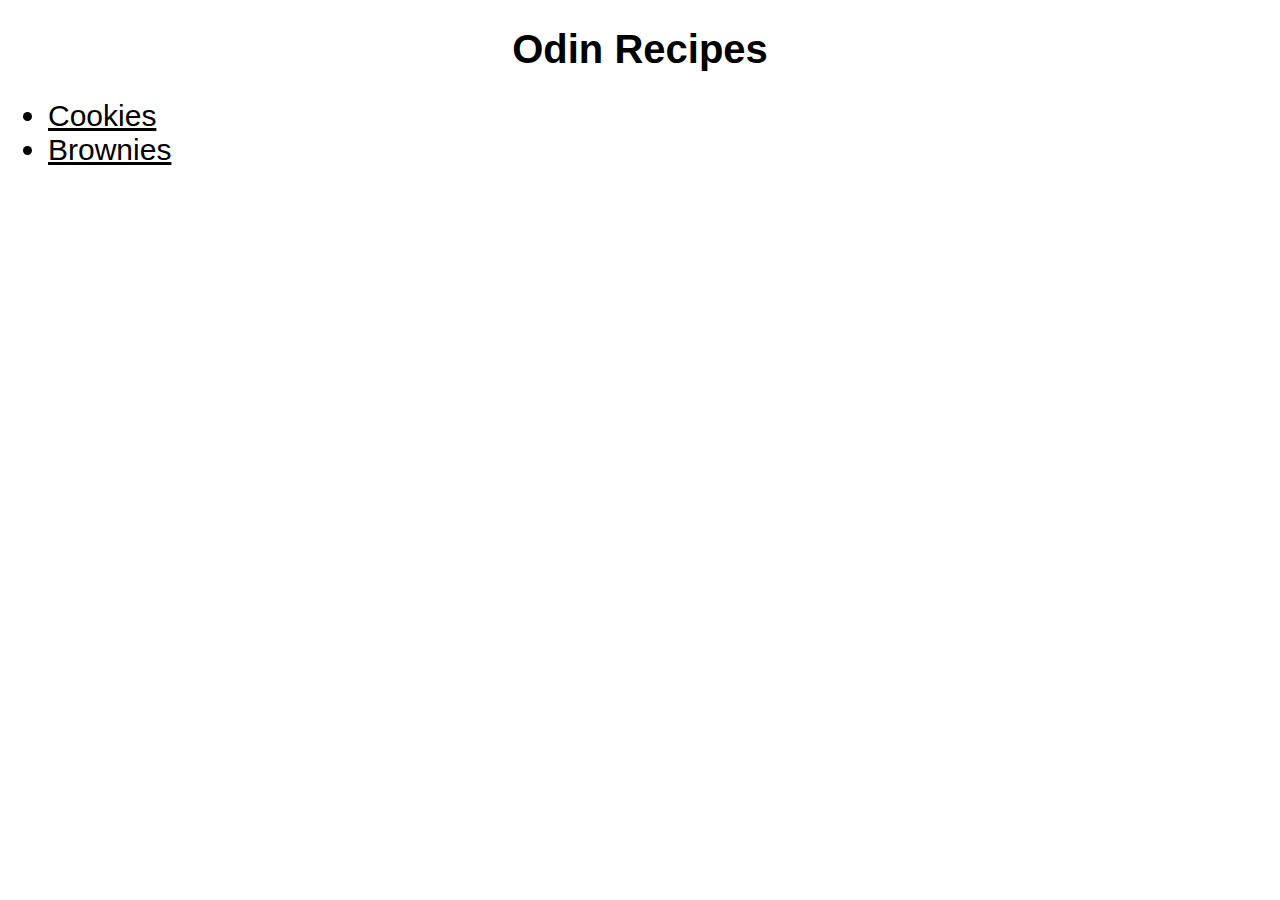
<file: index.html>
<!DOCTYPE html>
<html lang="en">
    <head>
        <meta charset="utf-8">
        <title>Odin Recipes</title>
        <link rel="stylesheet" href="style.css">
    </head>

    <body>
        <h1 class="index">Odin Recipes</h1>
        <ul>
        <li class="index"><a class="index" href="recipes/cookies.html">Cookies</a></li>
        <li class="index"><a class="index" href="recipes/brownies.html">Brownies</a></li>
        </ul>
    </body>
</html>
</file>
<file: style.css>
* {
    font-family: Arial, Helvetica, sans-serif;
}

.photo {
    margin-right: auto;
    margin-left: auto;
    width: 50%;
}

h1.index {
    font-family: Arial, Helvetica, sans-serif;
    text-align: center;
    font-size: 40px;
}

li.index {
    font-size: 30px;
}

a.index {
    color: black;
}

h1.brownie {
    font-family: Arial, Helvetica, sans-serif;
    text-align: center;
    font-size: 40px;
}

h2.brownie {
    text-decoration:underline black;
}
</file>
